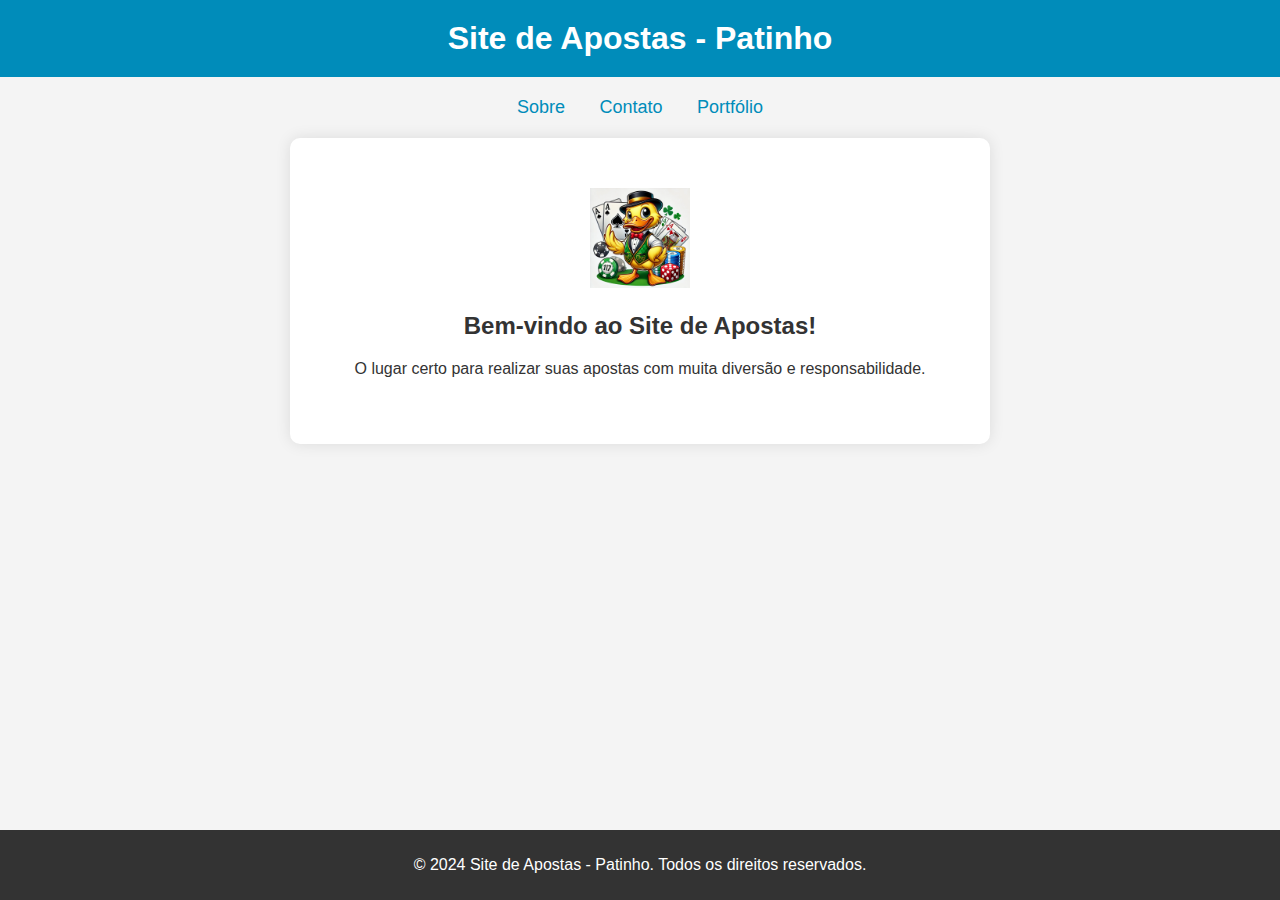
<file: index.html>
<!DOCTYPE html>
<html lang="pt-BR">
<head>
    <meta charset="UTF-8">
    <meta name="viewport" content="width=device-width, initial-scale=1.0">
    <link rel="stylesheet" href="./css/styles.css">
    <title>Site de Apostas - Patinho</title>
    <style>


        

        .hero {
            background-color: #fff;
            padding: 50px;
            margin: 20px auto;
            border-radius: 10px;
            max-width: 600px;
            box-shadow: 0 0 15px rgba(0, 0, 0, 0.1);
        }

        .hero img {
            width: 100px;
            height: auto;
        }

        .hero h2 {
            font-size: 24px;
            margin-top: 20px;
        }

        footer {
            background-color: #333;
            color: white;
            padding: 10px 0;
            position: fixed;
            bottom: 0;
            width: 100%;
            text-align: center;
        }
    </style>
</head>
<body>

    <header>
        <h1>Site de Apostas - Patinho</h1>
    </header>

    <nav>
        <a href="sobre.html">Sobre</a>
        <a href="contato.html">Contato</a>
        <a href="portifolio.html">Portfólio</a>
    </nav>

    <div class="hero">
        <img src="./imagens/patinho.webp" alt="Patinho">
        <h2>Bem-vindo ao Site de Apostas!</h2>
        <p>O lugar certo para realizar suas apostas com muita diversão e responsabilidade.</p>
    </div>

    <footer>
        <p>&copy; 2024 Site de Apostas - Patinho. Todos os direitos reservados.</p>
    </footer>

</body>
</html>
</file>
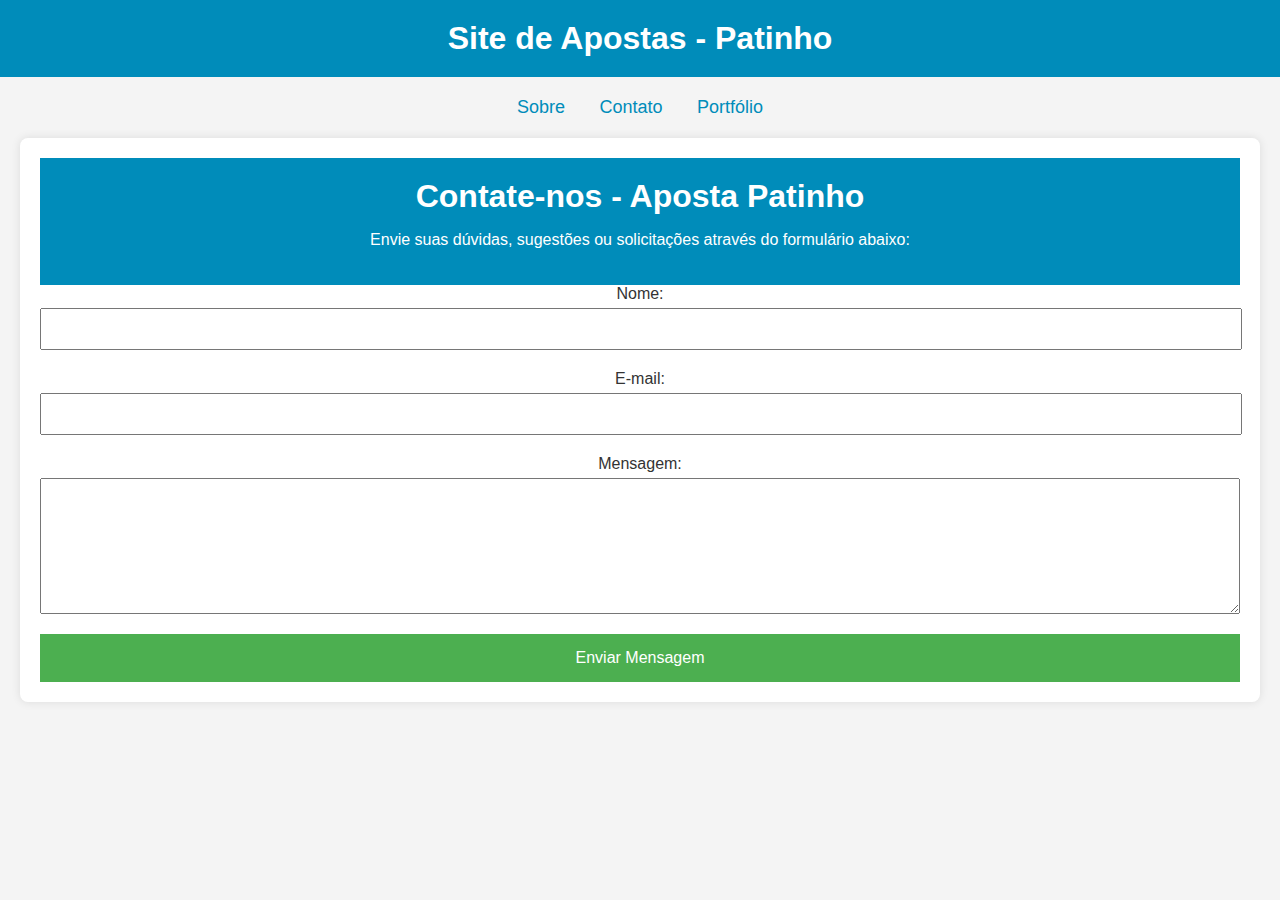
<file: contato.html>
<!DOCTYPE html>
<html lang="pt-br">

<head>
    <meta charset="UTF-8">
    <title>Contato - Aposta Patinho</title>
    <link rel="stylesheet" href="./css/styles.css">
</head>

<body>
    <header>
        <h1>Site de Apostas - Patinho</h1>
    </header>

    <nav>
        <a href="sobre.html">Sobre</a>
        <a href="contato.html">Contato</a>
        <a href="portifolio.html">Portfólio</a>
    </nav>
    <div class="container">
        <header>
            <h1>Contate-nos - Aposta Patinho</h1>
            <p>Envie suas dúvidas, sugestões ou solicitações através do formulário abaixo:</p>
        </header>
        <form action="submit_form.php" method="POST">
            <label for="nome">Nome:</label>
            <input type="text" id="nome" name="nome" required>

            <label for="email">E-mail:</label>
            <input type="email" id="email" name="email" required>

            <label for="mensagem">Mensagem:</label>
            <textarea id="mensagem" name="mensagem" rows="6" required></textarea>

            <button type="submit">Enviar Mensagem</button>
        </form>
    </div>
</body>

</html>
</file>
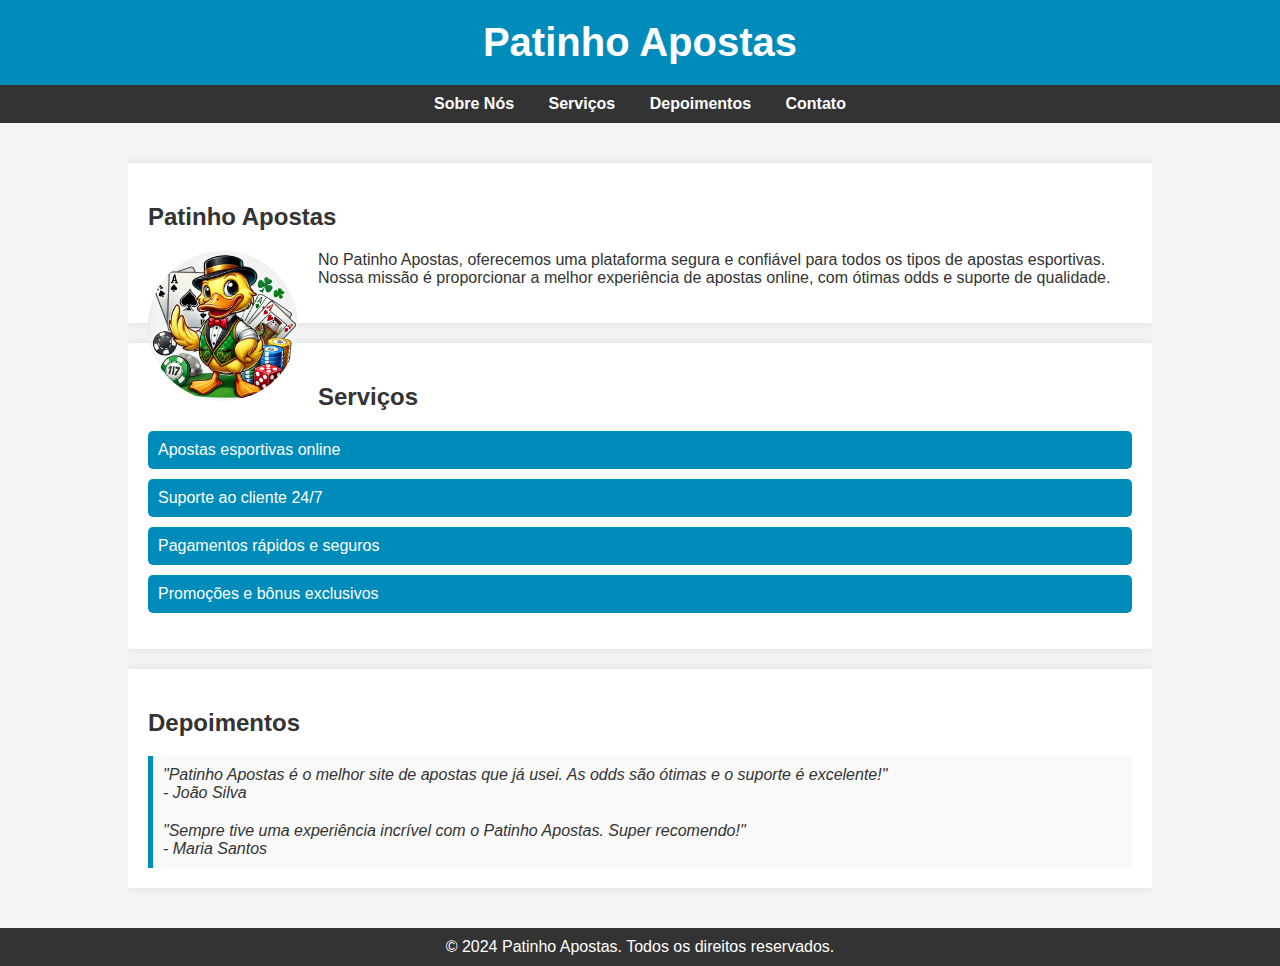
<file: portifolio.html>
<!DOCTYPE html>
<html lang="pt-BR">

<head>
    <meta charset="UTF-8">
    <meta name="viewport" content="width=device-width, initial-scale=1.0">
    <title>Patinho Apostas</title>
    <style>
        body {
            font-family: Arial, sans-serif;
            margin: 0;
            padding: 0;
            background-color: #f4f4f4;
            color: #333;
        }

        header {
            background-color: #008cba;
            color: #fff;
            padding: 20px 0;
            text-align: center;
        }

        header h1 {
            margin: 0;
            font-size: 2.5em;
        }

        nav {
            background-color: #333;
            color: #fff;
            padding: 10px 0;
            text-align: center;
        }

        nav a {
            color: #fff;
            text-decoration: none;
            margin: 0 15px;
            font-weight: bold;
        }

        .container {
            width: 80%;
            margin: 20px auto;
            overflow: hidden;
        }

        section {
            margin: 20px 0;
        }

        .about,
        .services,
        .testimonials,
        .contact {
            background-color: #fff;
            padding: 20px;
            box-shadow: 0 0 10px rgba(0, 0, 0, 0.1);
        }

        .about img {
            float: left;
            margin-right: 20px;
            border-radius: 50%;
            width: 150px;
            height: 150px;
        }

        .services ul {
            list-style-type: none;
            padding: 0;
        }

        .services ul li {
            margin: 10px 0;
            background-color: #008cba;
            color: #fff;
            padding: 10px;
            border-radius: 5px;
        }

        .testimonials blockquote {
            font-style: italic;
            margin: 0;
            padding: 10px;
            border-left: 5px solid #008cba;
            background-color: #f9f9f9;
        }

        footer {
            background-color: #333;
            color: #fff;
            text-align: center;
            padding: 10px 0;
            margin-top: 20px;
        }

        footer p {
            margin: 0;
        }

        a {
            color: inherit; /* Herdar a cor do elemento pai */
            text-decoration: none; /* Remover o sublinhado */
        }   
    </style>
</head>

<body>
    <header>
        <a href="./index.html">
            <h1>Patinho Apostas</h1>
        </a>
    </header>

    <nav>
        <a href="./sobre.html">Sobre Nós</a>
        <a href="#services">Serviços</a>
        <a href="#testimonials">Depoimentos</a>
        <a href="./contato.html">Contato</a>
    </nav>

    <div class="container">
        <section id="about" class="about">
            <h2>Patinho Apostas</h2>
            <img src="./imagens/patinho.webp" alt="Patinho">
            <p>
                No Patinho Apostas, oferecemos uma plataforma segura e confiável para todos os tipos de apostas esportivas.
                Nossa missão é proporcionar a melhor experiência de apostas online, com ótimas odds e suporte de qualidade.
            </p>
        </section>

        <section id="services" class="services">
            <h2>Serviços</h2>
            <ul>
                <li>Apostas esportivas online</li>
                <li>Suporte ao cliente 24/7</li>
                <li>Pagamentos rápidos e seguros</li>
                <li>Promoções e bônus exclusivos</li>
            </ul>
        </section>

        <section id="testimonials" class="testimonials">
            <h2>Depoimentos</h2>
            <blockquote>
                "Patinho Apostas é o melhor site de apostas que já usei. As odds são ótimas e o suporte é excelente!"
                <br> - João Silva
            </blockquote>
            <blockquote>
                "Sempre tive uma experiência incrível com o Patinho Apostas. Super recomendo!"
                <br> - Maria Santos
            </blockquote>
        </section>
    </div>

    <footer>
        <p>&copy; 2024 Patinho Apostas. Todos os direitos reservados.</p>
    </footer>
</body>

</html>
</file>
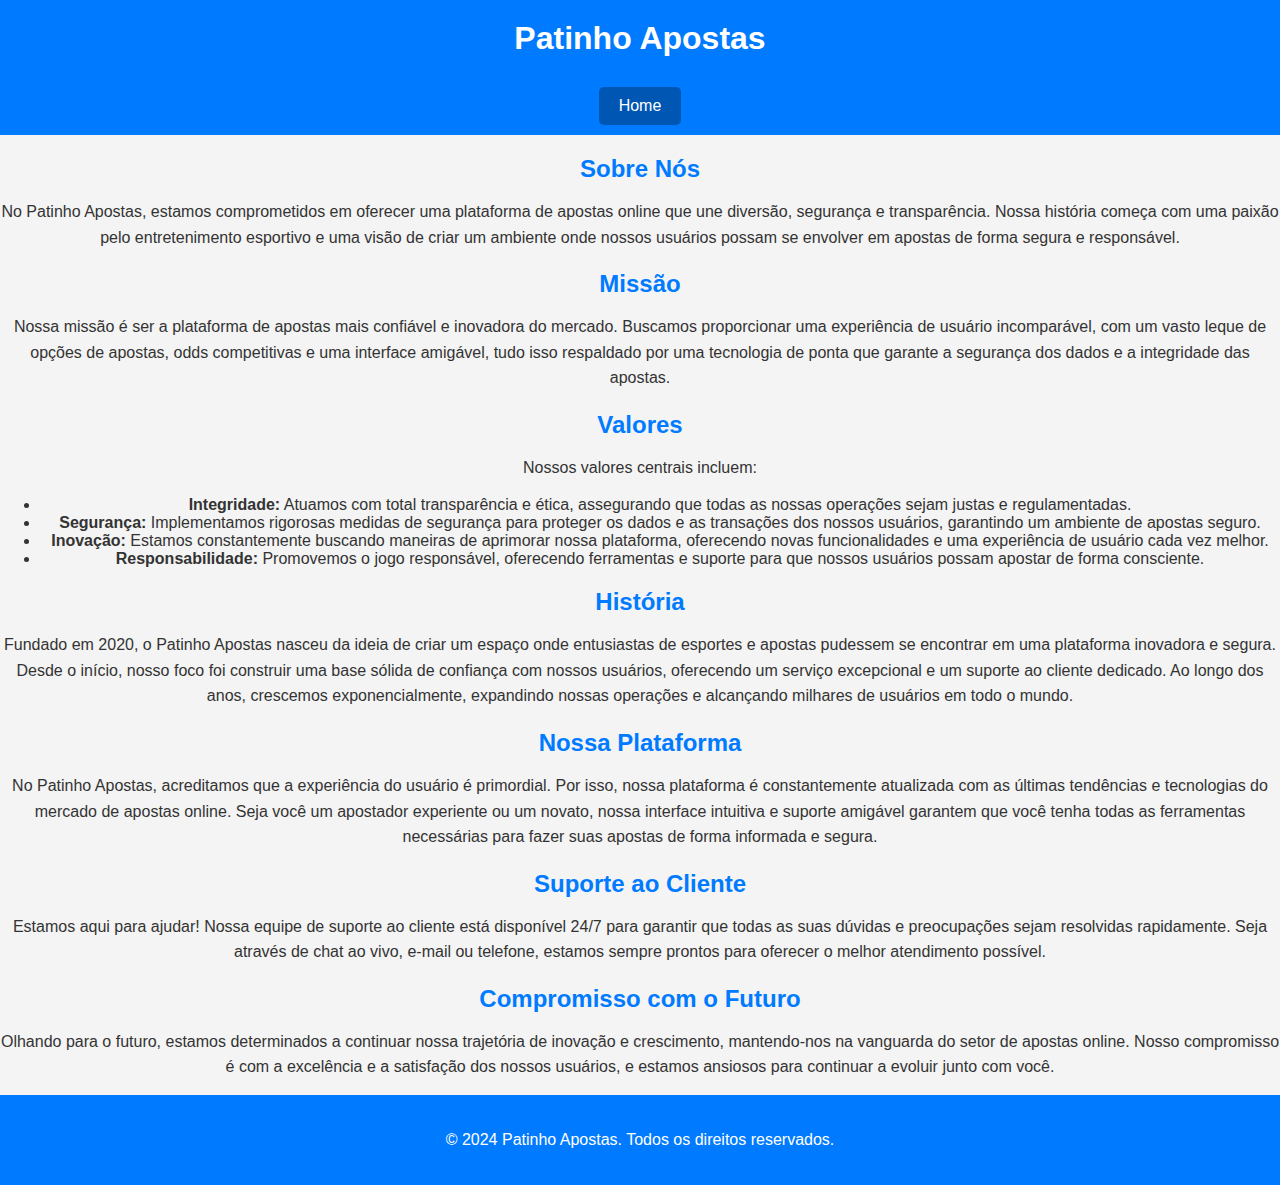
<file: sobre.html>
<!DOCTYPE html>
<html lang="pt-BR">
<head>
    <meta charset="UTF-8">
    <meta name="viewport" content="width=device-width, initial-scale=1.0">
    <link rel="stylesheet" href="./css/styles.css">
    <title>Patinho Apostas</title>
</head>
<body>
    <div class="header">
        <h1>Patinho Apostas</h1>
    </div>

    <div class="nav">
        <a href="index.html">Home</a>
    </div>

    <div class="content">
        <h2>Sobre Nós</h2>
        <p>No Patinho Apostas, estamos comprometidos em oferecer uma plataforma de apostas online que une diversão, segurança e transparência. Nossa história começa com uma paixão pelo entretenimento esportivo e uma visão de criar um ambiente onde nossos usuários possam se envolver em apostas de forma segura e responsável.</p>
    
        <h2>Missão</h2>
        <p>Nossa missão é ser a plataforma de apostas mais confiável e inovadora do mercado. Buscamos proporcionar uma experiência de usuário incomparável, com um vasto leque de opções de apostas, odds competitivas e uma interface amigável, tudo isso respaldado por uma tecnologia de ponta que garante a segurança dos dados e a integridade das apostas.</p>
    
        <h2>Valores</h2>
        <p>Nossos valores centrais incluem:</p>
        <ul>
            <li><strong>Integridade:</strong> Atuamos com total transparência e ética, assegurando que todas as nossas operações sejam justas e regulamentadas.</li>
            <li><strong>Segurança:</strong> Implementamos rigorosas medidas de segurança para proteger os dados e as transações dos nossos usuários, garantindo um ambiente de apostas seguro.</li>
            <li><strong>Inovação:</strong> Estamos constantemente buscando maneiras de aprimorar nossa plataforma, oferecendo novas funcionalidades e uma experiência de usuário cada vez melhor.</li>
            <li><strong>Responsabilidade:</strong> Promovemos o jogo responsável, oferecendo ferramentas e suporte para que nossos usuários possam apostar de forma consciente.</li>
        </ul>
    
        <h2>História</h2>
        <p>Fundado em 2020, o Patinho Apostas nasceu da ideia de criar um espaço onde entusiastas de esportes e apostas pudessem se encontrar em uma plataforma inovadora e segura. Desde o início, nosso foco foi construir uma base sólida de confiança com nossos usuários, oferecendo um serviço excepcional e um suporte ao cliente dedicado. Ao longo dos anos, crescemos exponencialmente, expandindo nossas operações e alcançando milhares de usuários em todo o mundo.</p>
    
        <h2>Nossa Plataforma</h2>
        <p>No Patinho Apostas, acreditamos que a experiência do usuário é primordial. Por isso, nossa plataforma é constantemente atualizada com as últimas tendências e tecnologias do mercado de apostas online. Seja você um apostador experiente ou um novato, nossa interface intuitiva e suporte amigável garantem que você tenha todas as ferramentas necessárias para fazer suas apostas de forma informada e segura.</p>
    
        <h2>Suporte ao Cliente</h2>
        <p>Estamos aqui para ajudar! Nossa equipe de suporte ao cliente está disponível 24/7 para garantir que todas as suas dúvidas e preocupações sejam resolvidas rapidamente. Seja através de chat ao vivo, e-mail ou telefone, estamos sempre prontos para oferecer o melhor atendimento possível.</p>
    
        <h2>Compromisso com o Futuro</h2>
        <p>Olhando para o futuro, estamos determinados a continuar nossa trajetória de inovação e crescimento, mantendo-nos na vanguarda do setor de apostas online. Nosso compromisso é com a excelência e a satisfação dos nossos usuários, e estamos ansiosos para continuar a evoluir junto com você.</p>
    </div>
    

    <div class="footer">
        <p>&copy; 2024 Patinho Apostas. Todos os direitos reservados.</p>
    </div>
</body>
</html>
</file>
<file: css/styles.css>
body {
    font-family: Arial, sans-serif;
    background-color: #f4f4f4;
    margin: 0;
    padding: 0;
    color: #333;
    text-align: center;
}

header {
    background-color: #008cba;
    color: white;
    padding: 20px 0;
    text-align: center;
}

header h1 {
    margin: 0;
}


.header {
    background-color: #007bff;
    padding: 20px;
    text-align: center;
    color: #fff;
}

.header h1 {
    margin: 0;
}

nav {
    margin: 20px 0;
}

nav a {
    text-decoration: none;
    color: #008cba;
    margin: 0 15px;
    font-size: 18px;
}

nav a:hover {
    text-decoration: underline;
}

.nav {
    display: flex;
    justify-content: center;
    background-color: #007bff;
    padding: 10px 0;
}

.nav a {
    color: #fff;
    text-decoration: none;
    padding: 10px 20px;
    margin: 0 10px;
    background-color: #0056b3;
    border-radius: 5px;
    transition: background-color 0.3s ease;
}

.nav a:hover {
    background-color: #003d80;
}

/*********************
FORMS 
**********************/

form {
    display: flex;
    flex-direction: column;
}

label {
    margin-bottom: 5px;
}

input,
textarea {
    margin-bottom: 20px;
    padding: 10px;
    font-size: 16px;
    width: calc(100% - 22px);
}

button {
    background-color: #4CAF50;
    color: white;
    border: none;
    padding: 15px;
    font-size: 16px;
    cursor: pointer;
}

button:hover {
    background-color: #45a049;
}

.container {
    max-width: 1200px;
    margin: 20px auto;
    padding: 20px;
    background-color: #fff;
    box-shadow: 0 0 10px rgba(0, 0, 0, 0.1);
    border-radius: 8px;
}

.content {
    margin-top: 20px;
}

.content h2 {
    color: #007bff;
    margin-bottom: 10px;
}

.content p {
    line-height: 1.6;
    margin-bottom: 15px;
}

.footer {
    text-align: center;
    padding: 20px;
    background-color: #007bff;
    color: #fff;
}
</file>
